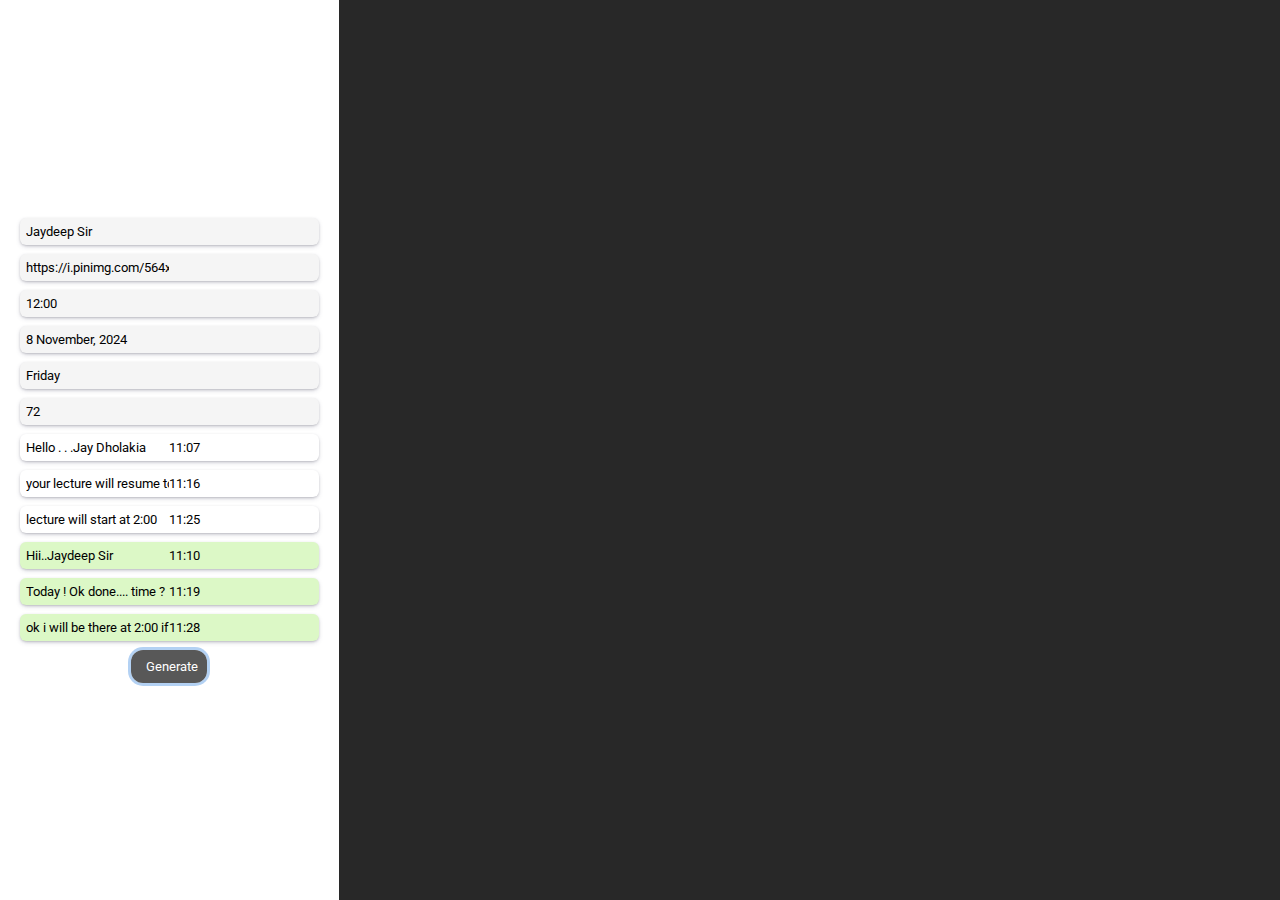
<file: index.html>
<!DOCTYPE html>
<html lang="en">
  <head>
    <meta charset="UTF-8" />
    <meta name="viewport" content="width=device-width, initial-scale=1.0" />
    <link rel="stylesheet" href="style.css" />
    <link
      rel="stylesheet"
      href="https://cdnjs.cloudflare.com/ajax/libs/font-awesome/6.6.0/css/all.min.css"
      integrity="sha512-Kc323vGBEqzTmouAECnVceyQqyqdsSiqLQISBL29aUW4U/M7pSPA/gEUZQqv1cwx4OnYxTxve5UMg5GT6L4JJg=="
      crossorigin="anonymous"
      referrerpolicy="no-referrer"
    />
    <link rel="preconnect" href="https://fonts.googleapis.com" />
    <link rel="preconnect" href="https://fonts.gstatic.com" crossorigin />
    <link
      href="https://fonts.googleapis.com/css2?family=Passion+One:wght@400;700;900&family=Poppins:ital,wght@0,100;0,200;0,300;0,400;0,500;0,600;0,700;0,800;0,900;1,100;1,200;1,300;1,400;1,500;1,600;1,700;1,800;1,900&family=Roboto:ital,wght@0,100;0,300;0,400;0,500;0,700;0,900;1,100;1,300;1,400;1,500;1,700;1,900&display=swap"
      rel="stylesheet"
    />
    <link rel="stylesheet" href="https://fonts.googleapis.com/css2?family=Material+Symbols+Outlined:opsz,wght,FILL,GRAD@24,400,0,0&icon_names=done_all" />
    <title>WhatsApp SC</title>
  </head>
  <body>
    <div class="whatsAppSc">
      <form>
        <span>
          <input type="text" name="personName" placeholder="Person Name" value="Jaydeep Sir"/>
        </span>
        <span>
          <input
            type="text"
            name="image"
            placeholder="Profile Image Link"
            value="https://i.pinimg.com/564x/e5/66/cb/e566cb852964e889798a0ae0ba6b4aca.jpg"
          />
        </span>
        <span>
          <input type="text" name="time" placeholder="time ex [ 5:45 ]" value="12:00" />
        </span>
        <span>
          <input type="text" name="date" placeholder="Date ex [ 3 June, 2024 ]" value="8 November, 2024"
        /></span>
        <span>
          <input type="text" name="day" placeholder="Day ex [ Friday ]" value="Friday"
        /></span>
        <span>
          <input type="text" name="batterypt" placeholder="Battery % ex [ 72 ]" value="72"
        /></span>
        <span style=" background-color:white">
          <input name="personMsg" placeholder="Person Message" value="Hello . . .Jay Dholakia"  >
          <input
            type="text"
            name="personMsgTime"
            placeholder="time"
            value="11:07"

        /></span>
        <span style=" border:none; border-bottom: 0px solid black;  background-color:white;">
          <input name="personMsg1" placeholder="Message" value="your lecture will resume today...">
          <input
            type="text"
            name="personMsgTime1"
            placeholder="time"
            value="11:16"
        /></span>
        
        <span style=" border:none; border-bottom: 0px solid black; background-color:white;">
          <input name="personMsg2" placeholder=" Message" value="lecture will start at 2:00">
          <input
            type="text"
            name="personMsgTime2"
            placeholder="time"
            value="11:25"
        /></span>
        
        <span style="background-color:#dcf8c6;">
          <input name="yourMsg" placeholder="Your Message" value="Hii..Jaydeep Sir">
          <input
            type="text"
            name="yourMsgTime"
            placeholder="time"
            value="11:10"
        /></span>
        <span style=" border:none; border-bottom: 0px solid black; background-color:#dcf8c6;">
          <input name="yourMsg1" placeholder="Message" value="Today ! Ok done.... time ?"><input
            type="text"
            name="yourMsgTime1"
            placeholder="time"
            value="11:19"
        /></span>
        <span style=" border:none; border-bottom: 0px solid black; background-color:#dcf8c6;"> 
          <input name="yourMsg2" placeholder="Message" value="ok i will be there at 2:00 if possible.."><input
            type="text"
            name="yourMsgTime2"
            placeholder="time"
            value="11:28"
        /></span>
        

        <button id="createSC">
          <i class="fa-solid fa-rotate" id="loadbtn"></i> &nbsp; Generate
        </button>
      </form>
    </div>

    <div class="scbox"></div>

    <script src="index.js"></script>
  </body>
</html>
</file>
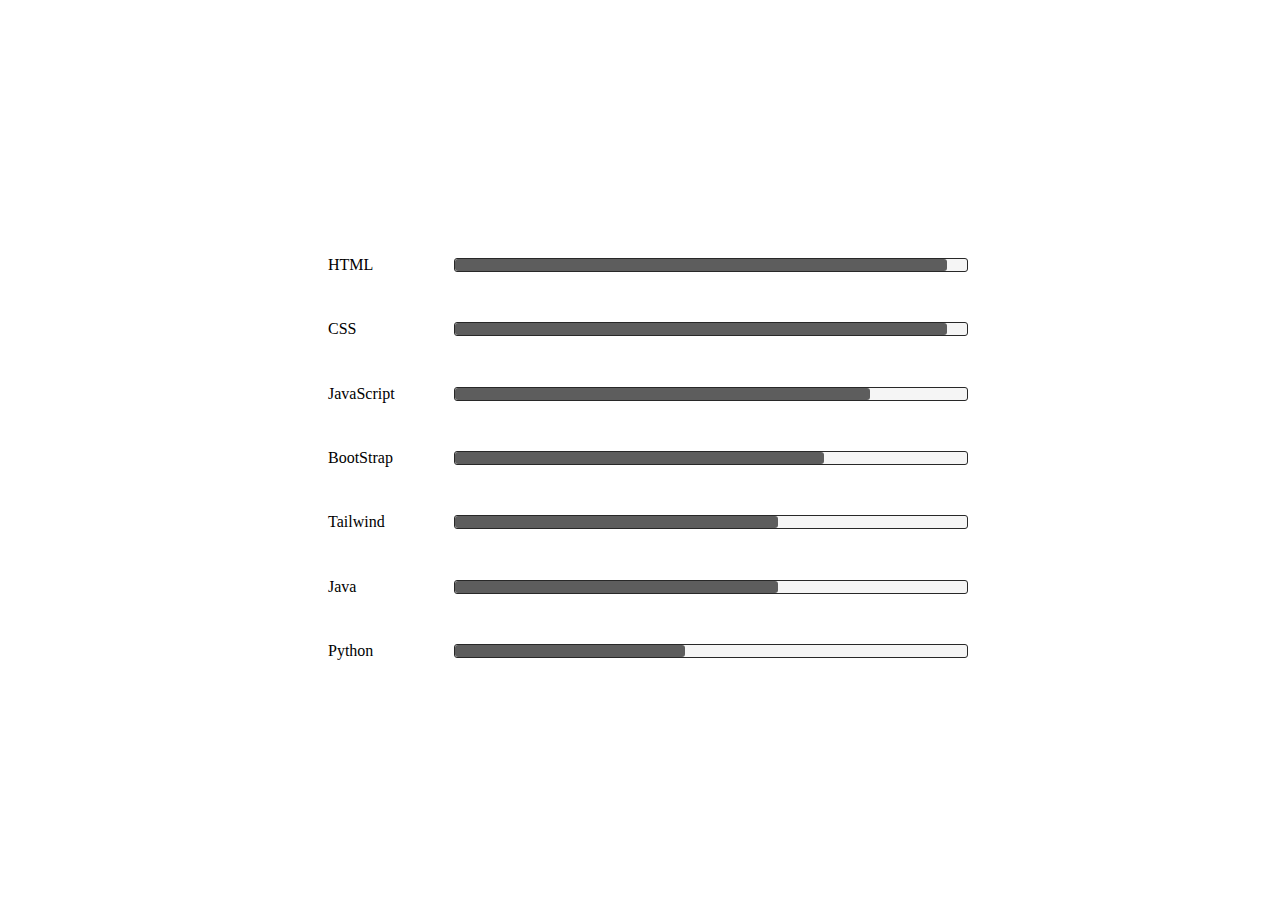
<file: range.html>
<!DOCTYPE html>
<html lang="en">
  <head>
    <meta charset="UTF-8" />
    <meta name="viewport" content="width=device-width, initial-scale=1.0" />
    <title>Document</title>
    <style>
      body {
        height: 100vh;
        width: 100vw;
        display: flex;
        justify-content: center;
        align-items: center;
        font-family: Cambria, Cochin, Georgia, Times, 'Times New Roman', serif;
      }
      .rangebox {
        height: 50%;
        width: 50%;
        
        display: flex;
        justify-content: space-around;
        align-items: center;
        flex-direction: column;
      }
      .rangebox span {
        width: 100%;
        display: flex;
        justify-content: space-between;
        align-items: center;
        
      }
      span .range {
        width: 80%;
        height: 12px;
        border: 1px solid #282828;
        border-radius: 3px;
        background-color: whitesmoke;
      }
      #html .range2 {
        border-radius: 3px;
        background-color: #282828be;
        height: 100%;
        width: 96%;
      }
      #css .range2 {
        border-radius: 3px;
        background-color: #282828be;
        height: 100%;
        width: 96%;
      }
      #javascript .range2 {
        border-radius: 3px;
        background-color: #282828be;
        height: 100%;
        width: 81%;
      }
      #bootstrap .range2 {
        border-radius: 3px;
        background-color: #282828be;
        height: 100%;
        width: 72%;
      }
      #tailwind .range2 {
        border-radius: 3px;
        background-color: #282828be;
        height: 100%;
        width: 63%;
      }
      #java .range2 {
        border-radius: 3px;
        background-color: #282828be;
        height: 100%;
        width: 63%;
      }
      #python .range2 {
        border-radius: 3px;
        background-color: #282828be;
        height: 100%;
        width: 45%;
      }
    </style>
  </head>
  <body>
    <div class="rangebox">
      <span
        >HTML
        <div class="range" id="html">
          <div class="range2"></div></div
      ></span>
      <span
        >CSS
        <div class="range" id="css">
          <div class="range2"></div></div
      ></span>
      <span
        >JavaScript
        <div class="range" id="javascript">
          <div class="range2"></div></div
      ></span>
      <span
        >BootStrap
        <div class="range" id="bootstrap">
          <div class="range2"></div></div
      ></span>
      <span
        >Tailwind
        <div class="range" id="tailwind">
          <div class="range2"></div></div
      ></span>
      <span
        >Java
        <div class="range" id="java">
          <div class="range2"></div></div
      ></span>
      <span
        >Python
        <div class="range" id="python">
          <div class="range2"></div></div
      ></span>
    </div>
  </body>
</html>
</file>
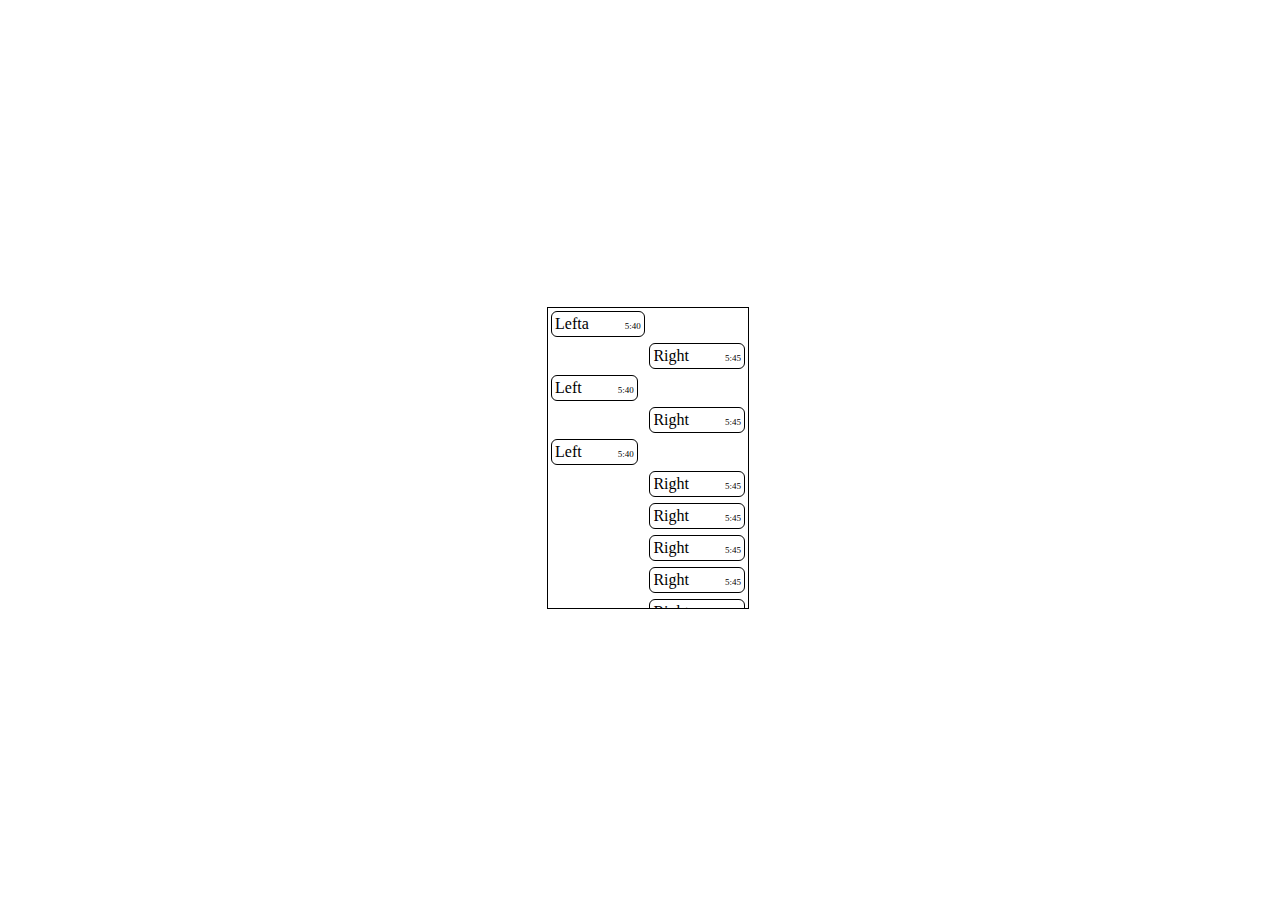
<file: temp.html>
<!DOCTYPE html>
<html lang="en">
  <head>
    <meta charset="UTF-8" />
    <meta name="viewport" content="width=device-width, initial-scale=1.0" />
    <title>Document</title>
    <style>
        /* .msgbox {
  position: relative;
  height: 50px;
  width: 100%;
  font-size: 12px;
  overflow: visible;
}
.p-msgbox {
  top: 0%;
  position: absolute;
  left: 0%;
  width: 50%;
  display: flex;
  justify-content: space-between;
  align-items: center;
  border: 1px solid grey;
  overflow: visible;
  padding: 3px;
  border-radius: 6px;
}
.y-msgbox {
  position: absolute;
  right: 0%;
  bottom: 0%;
  width: 50%;
  padding: 3px;
  display: flex;
  justify-content: space-between;
  align-items: center;
  border: 1px solid grey;
  overflow: visible;
  border-radius: 6px;
}
.p-msgbox span:nth-child(2),
.y-msgbox span:nth-child(2) {
  font-size: 9px;
  opacity: 0.6;
  position: absolute;
  bottom: 0%;
  right: 1%;
  
}

.p-msgbox span:nth-child(1),
.y-msgbox span:nth-child(1) {
  font-size: 12px;
} */
      body {
        height: 100vh;
        width: 100vw;
        display: flex;
        justify-content: center;
        align-items: center;
      }
      .chatbox {
        height: 300px;
        width: 200px;
        border: 1px solid;
        overflow: auto;
      }
      .msg-l {
        text-align: left;
        padding: 3px;
        display: flex;
        align-items: baseline;
        gap: 36px;
        justify-content: start;
      }
      .msg-r {
        display: flex;
        justify-content: end;
        align-items: baseline;
        gap: 36px;
        text-align: end;
        padding: 3px;
      }
      .msg-l span:nth-child(2),
      .msg-r span:nth-child(2) {
        font-size: 9px;
      }
      .msgL,
      .msgR {
        width: fit-content;
        border: 1px solid;
        padding: 3px;
        display: flex;
        justify-content: space-between;
        align-items: baseline;
        gap: 36px;
        border-radius: 6px;
      }
      
    </style>
  </head>
  <body>
    <div class="chatbox">
      <div class="msg-l">
        <div class="msgL"><span>Lefta</span><span>5:40</span></div>
      </div>
      <div class="msg-r">
        <div class="msgR"><span>Right</span><span>5:45</span></div>
      </div>
      <div class="msg-l">
        <div class="msgL"><span>Left</span><span>5:40</span></div>
      </div>
      <div class="msg-r">
        <div class="msgR"><span>Right</span><span>5:45</span></div>
      </div>
      <div class="msg-l">
        <div class="msgL"><span>Left</span><span>5:40</span></div>
      </div>
      <div class="msg-r">
        <div class="msgR"><span>Right</span><span>5:45</span></div>
      </div>

      <div class="msg-r">
        <div class="msgR"><span>Right</span><span>5:45</span></div>
      </div>
      <div class="msg-r">
        <div class="msgR"><span>Right</span><span>5:45</span></div>
      </div>
      <div class="msg-r">
        <div class="msgR"><span>Right</span><span>5:45</span></div>
      </div>
      <div class="msg-r">
        <div class="msgR"><span>Right</span><span>5:45</span></div>
      </div>
      <div class="msg-r">
        <div class="msgR"><span>Right</span><span>5:45</span></div>
      </div>
    </div>
  </body>
<!--  
   <div class="msgbox">
    <div class="p-msgbox">
      <span>Hii Sanjay lo</span><span>10:53</span>
    </div>
    <div class="y-msgbox"><span>Hii Jay</span><span>10:54</span></div>
    
  </div>
  <div class="msgbox">
    <div class="p-msgbox">
      <span>lo</span><span>10:53</span>
    </div>
    <div class="y-msgbox"><span>Hii Jay</span><span>10:54</span></div>
    
  </div>
  -->
</html>
</file>
<file: style.css>
* {
  margin: 0;
  padding: 0;
  box-sizing: border-box;
  font-family: "Roboto", serif;
  font-weight: 400;
  font-style: normal;
}
body {
  height: 100vh;
  width: 100vw;
  display: flex;
  justify-content: start;
  align-items: center;
}
.whatsAppSc {
  height: 100%;
  width: 36%;
  display: flex;
  justify-content: center;
  align-items: center;
  flex-direction: column;
}
.whatsAppSc form {
  height: 100%;
  padding: 3px;
  width: 90%;
  display: flex;
  justify-content: center;
  align-items: center;
  flex-direction: column;
  gap: 9px;
}
.whatsAppSc form span {
  width: 100%;
  border-radius: 6px;
  display: flex;
  justify-content: space-between;
  align-items: center;
  padding: 6px;
  background-color: whitesmoke;
  box-shadow: rgba(50, 50, 93, 0.25) 0px 2px 5px -1px,
    rgba(0, 0, 0, 0.3) 0px 1px 3px -1px;
}
.whatsAppSc form span input {
  background-color: transparent;
  outline: none;
  border: none;
  width: 50%;
  display: flex;
  justify-content: center;
  align-items: center;
}
input::placeholder {
  text-align: center;
}

form span textarea {
  background-color: transparent;
  width: 50%;
  outline: none;
  border: none;
}
.scbox {
  height: 100%;
  width: 100%;
  display: flex;
  flex-wrap: wrap;
  flex-direction: column;
  justify-content: center;
  align-items: center;
  gap: 12px;
  overflow: scroll;
  background-color: #282828;
}
.phone {
  height: 80%;
  width: 30%;

  padding: 3px;
  border-radius: 12px;
  box-shadow: rgba(0, 0, 0, 0.12) 0px 1px 3px, rgba(0, 0, 0, 0.24) 0px 1px 2px;
  /* box-shadow: rgba(0, 0, 0, 0.05) 0px 0px 0px 1px, rgb(209, 213, 219) 0px 0px 0px 1px inset; */
  /* box-shadow: rgba(50, 50, 93, 0.25) 0px 50px 100px -20px, rgba(0, 0, 0, 0.3) 0px 30px 60px -30px, rgba(10, 37, 64, 0.35) 0px -2px 6px 0px inset; */
}
.screen {
  height: 100%;
  width: 100%;
  background-image: linear-gradient(to bottom, #ece5dd6d, #ece5dd6d),
    url("https://i.pinimg.com/736x/8c/98/99/8c98994518b575bfd8c949e91d20548b.jpg");
  /* background-image: url("https://i.pinimg.com/736x/8c/98/99/8c98994518b575bfd8c949e91d20548b.jpg"); */
  background-size: cover;
  background-position: center;
  background-repeat: no-repeat;
  /* background-color: #ece5dd; */
  display: flex;
  border-radius: 6px;
  overflow: hidden;
  flex-direction: column;
}
.header {
  width: 100%;
  display: flex;
  justify-content: space-between;
  background-color: #ffffff;
  font-size: 11px;
}
.header #h-left {
  display: flex;
  justify-content: baseline;
  align-items: center;
  gap: 10px;
  padding: 3px;
}
.header #h-right {
  display: flex;
  justify-content: center;
  align-items: center;
  gap: 3px;
  padding: 3px;
}
.header #h-right span:nth-child(1) {
  font-size: 8px;
}

.header #h-right span:nth-child(2) {
  font-size: 9px;
}

.header #h-right span:nth-child(3) {
  font-size: 10px;
}

.header #h-right span:nth-child(4) {
  font-size: 12px;
}
.topbar {
  width: 100%;
  background-color: #ffffff;
  display: flex;
  align-items: center;
  height: 40px;
  gap: 9px;
  position: relative;
}
.topbar #backbtn {
  height: 100%;
  display: flex;
  justify-content: center;
  align-items: center;
}
.topbar .profile {
  height: 90%;
  width: 13.5%;
  border-radius: 50%;
}

.topbar .profile img {
  height: 100%;
  width: 100%;
  object-fit: cover;
  border-radius: 50%;
}
.topbar .name {
  display: flex;
  justify-content: center;
  align-items: start;
  flex-direction: column;
  font-size: 13px;
  height: 100%;
}
.topbar .name span:nth-child(2) {
  font-size: 9px;
  opacity: 0.6;
}
.topbar .menu {
  display: flex;
  justify-content: space-between;
  align-items: center;
  width: 30%;
  height: 100%;
  position: absolute;
  right: 3px;
}

.date,
.day {
  width: 100%;
  display: flex;
  justify-content: center;
  align-items: center;
  font-size: 10px;
  opacity: 0.6;
  margin: 3px;
  /* background-color: #ece5dd;
  background-image: url("https://i.pinimg.com/736x/8c/98/99/8c98994518b575bfd8c949e91d20548b.jpg"); */
  background-image: linear-gradient(to bottom, #ece5dd6d, #ece5dd6d),
    url("https://i.pinimg.com/736x/8c/98/99/8c98994518b575bfd8c949e91d20548b.jpg");
  background-size: cover;
  background-position: center;
  background-repeat: no-repeat;
}
.day span,
.date span {
  background-color: whitesmoke;
  padding: 5px;
  border-radius: 5px;
  font-weight: 600;
  color: #282828;
}
#daybtn {
  display: none;
}
.day:hover #daybtn {
  display: initial;
}
#datebtn {
  display: none;
}
.date:hover #datebtn {
  display: initial;
}

.chatbox {
  width: 100%;
  height: 72%;
  overflow: auto;
  background-image: linear-gradient(to bottom, #ece5dd6d, #ece5dd6d),
    url("https://i.pinimg.com/736x/8c/98/99/8c98994518b575bfd8c949e91d20548b.jpg");
  /* background-image: url("https://i.pinimg.com/736x/8c/98/99/8c98994518b575bfd8c949e91d20548b.jpg"); */
  background-size: cover;
  background-position: center;
  background-repeat: no-repeat;
}
.msg-l {
  text-align: left;
  padding: 3px;
  gap: 36px;
  display: flex;
  align-items: baseline;
  justify-content: start;
}
.msg-r {
  display: flex;
  justify-content: end;
  align-items: baseline;
  gap: 36px;
  text-align: end;
  padding: 3px;
}
.msg-l span:nth-child(2),
.msg-r span:nth-child(2) {
  font-size: 9px;
  margin-left: 86.4%;
}
.msg-r span:nth-child(2) {
  display: flex;
  justify-content: center;
  align-items: center;
  gap: 3px;
  margin-left: 72%;
}
.msgL {
  box-shadow: rgba(0, 0, 0, 0.09) 0px 1px 4px;
  background-color: #ffffff;
}
.msgR {
  box-shadow: rgba(0, 0, 0, 0.09) 0px 1px 4px;
  background-color: #dcf8c6;
}

.msgL,
.msgR {
  font-size: 12px;
  width: 63%;
  padding: 3px 6px;
  display: flex;
  justify-content: start;
  flex-wrap: wrap;
  align-items: baseline;
  gap: 3px;
  border-radius: 6px;
}
.bottombar {
  height: 9%;
  display: flex;
  justify-content: space-between;
  align-items: center;
}

.bottombar .wrapper {
  display: flex;
  font-size: 15px;
  justify-content: space-around;
  padding: 6px 9px;
  background-color: #ffffff;
  border-radius: 18px;
}
.bottombar .wrapper input {
  outline: none;
  border: none;
  width: 50%;
}
.wrapper span:nth-child(1),
.wrapper span:nth-child(3),
.wrapper span:nth-child(4),
.wrapper span:nth-child(5) {
  opacity: 0.6;
}
.bottombar .mic {
  height: 90%;
  width: 36px;
  display: flex;
  justify-content: center;
  align-items: center;
  border-radius: 50%;
  background-color: #057b31;
  color: #ffffff;
}
#createSC {
  padding: 9px;
  border: none;
  border-radius: 12px;
  background-color: #282828c6;
  color: white;
  box-shadow: rgba(3, 102, 214, 0.3) 0px 0px 0px 3px;
}
</file>
